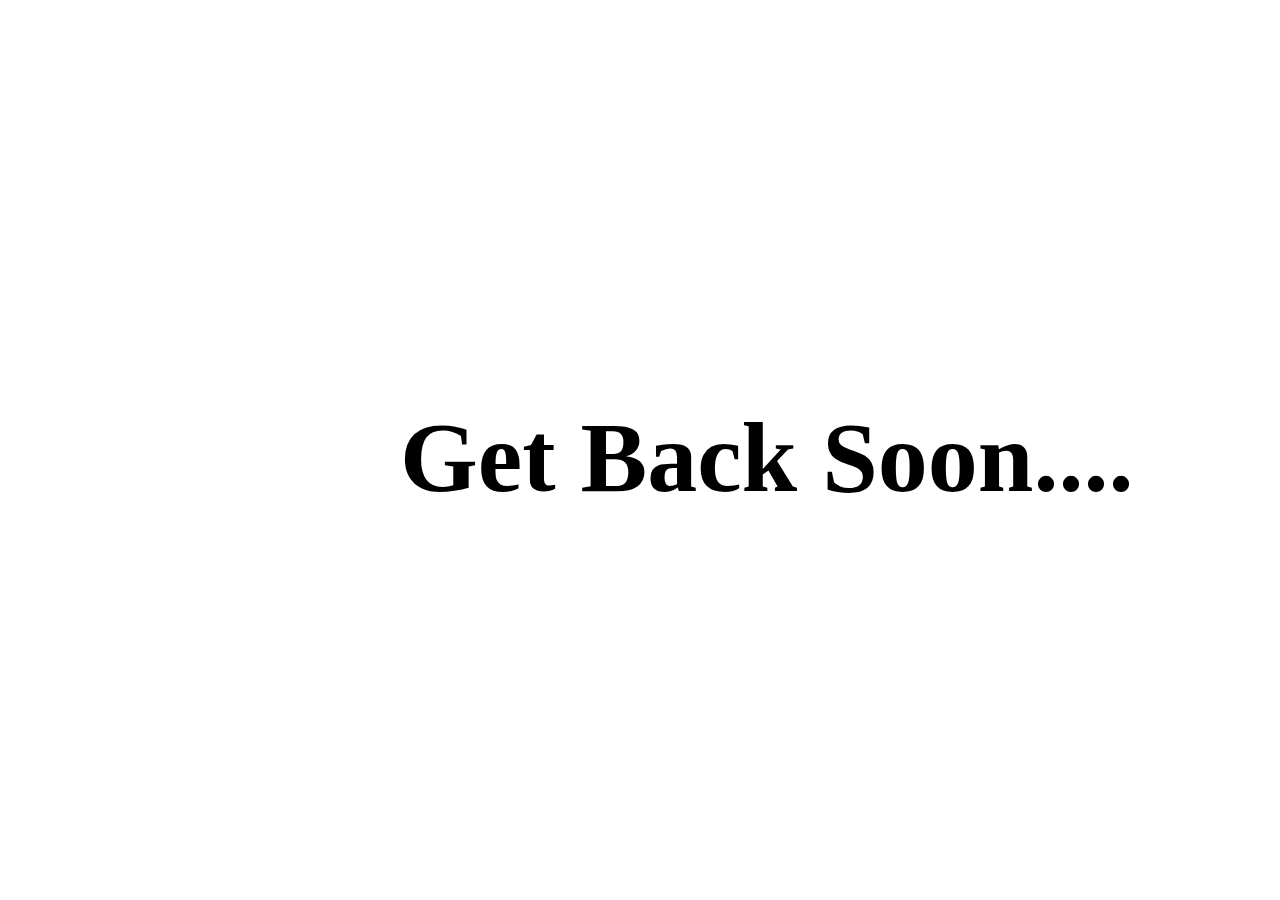
<file: shopping-site-frontend-master/electronics.html>
<!DOCTYPE html>
<html lang="en">
<head>
    <meta charset="UTF-8">
    <meta name="viewport" content="width=device-width, initial-scale=1.0">
    <title>Mobiles</title>
</head>
<body>
    <div style="position:absolute; top:400px; left:400px; font-size: 100px; font-weight:bold;">Get Back Soon....</div>
</body>
</html>
</file>
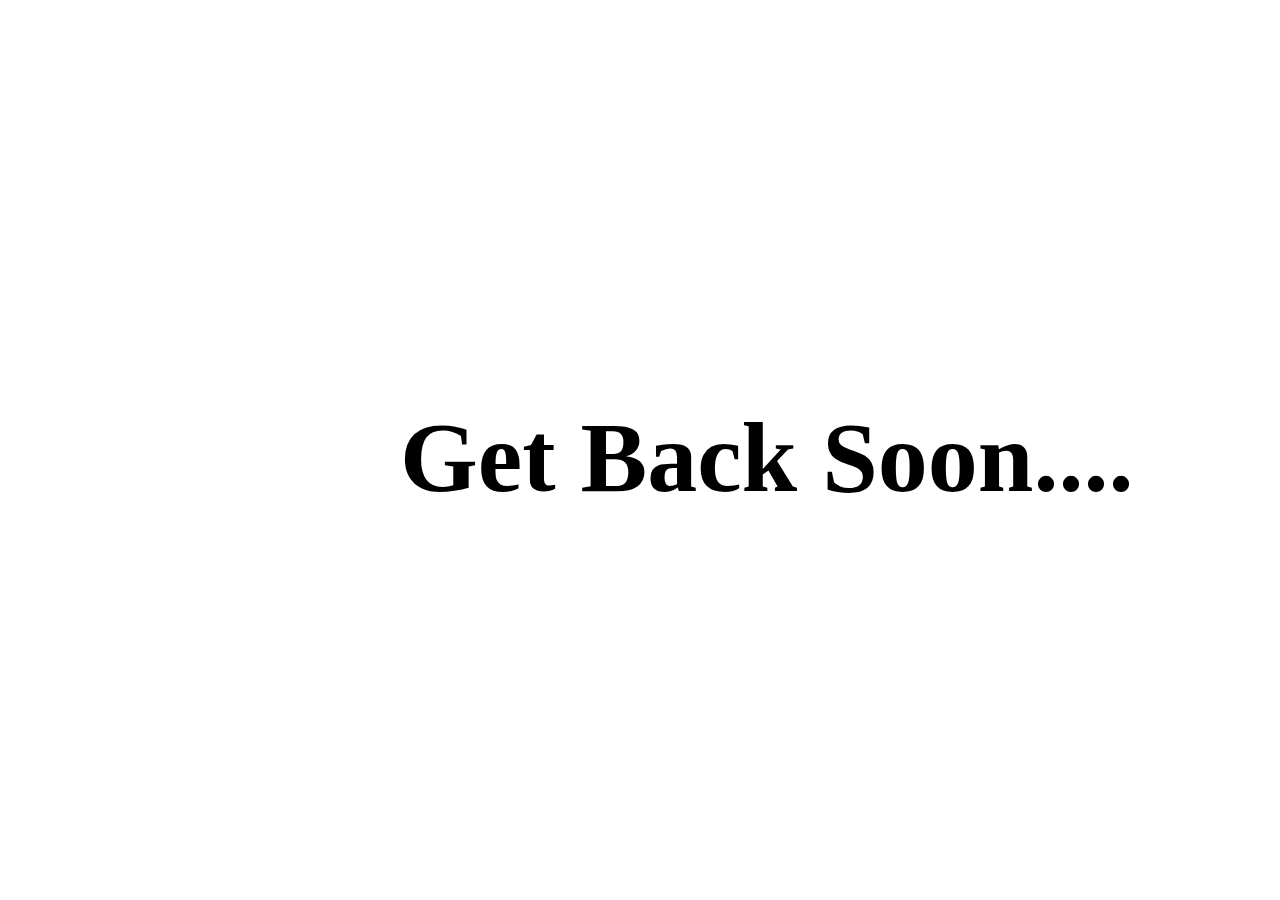
<file: shopping-site-frontend-master/Laptops.html>
<!DOCTYPE html>
<html lang="en">
<head>
    <meta charset="UTF-8">
    <meta name="viewport" content="width=device-width, initial-scale=1.0">
    <title>Computers & Laptops</title>
</head>
<body>
    <div style="position:absolute; top:400px; left:400px; font-size: 100px; font-weight:bold;">Get Back Soon....</div>
</body>
</html>
</file>
